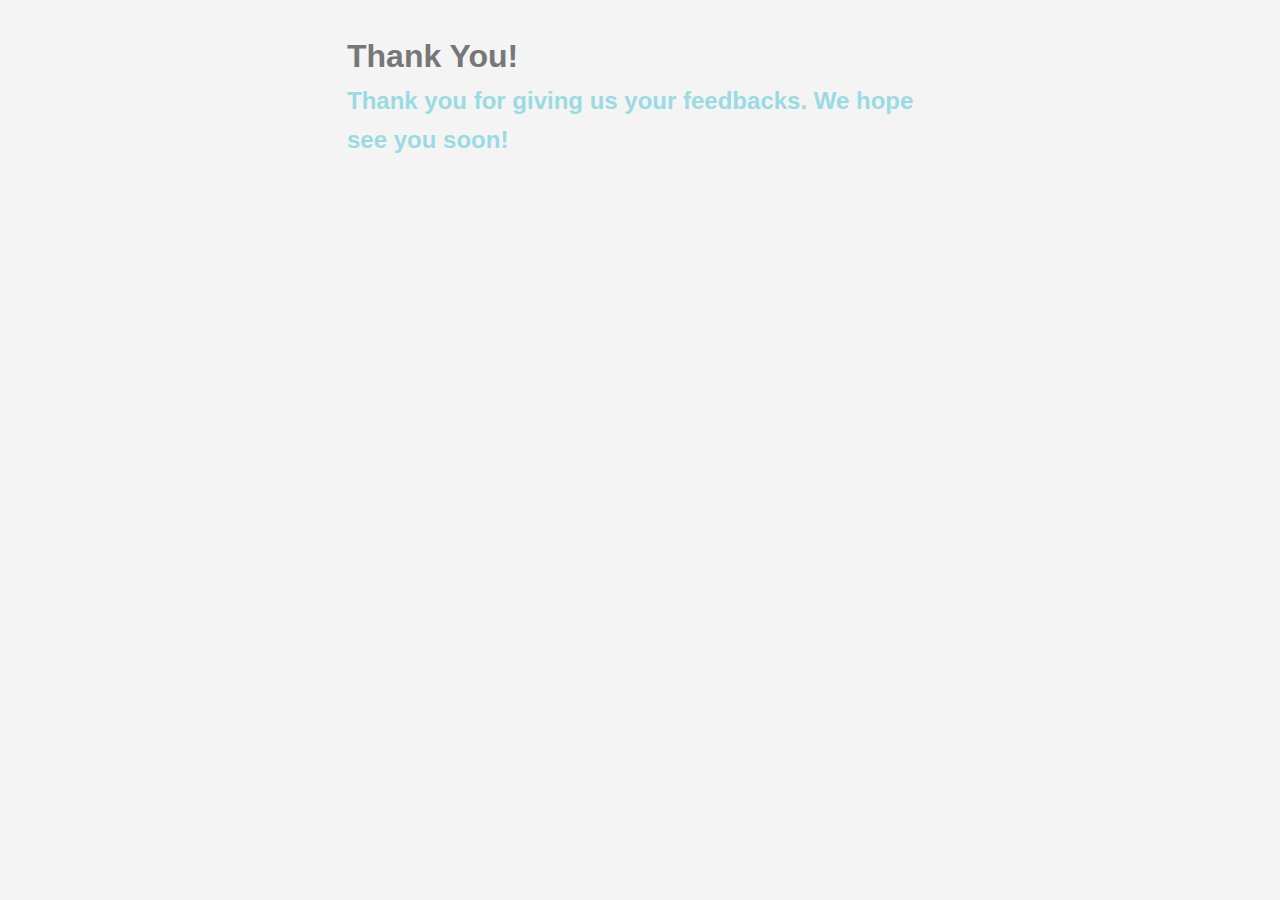
<file: templates/success.html>
<!DOCTYPE html>
<html lang="en">
<head>
    <meta charset="UTF-8">
    <meta name="viewport" content="width=device-width, initial-scale=1.0">
    <link rel="stylesheet" href="../static/css/main.css">
    <title>Appreciate Your Support!</title>
</head>
<body>
    <div class="container">
        <h1>Thank You!</h1>
        <h2>Thank you for giving us your feedbacks. We hope see you soon!</h2>
    </div>
</body>
</html>
</file>
<file: static/css/main.css>
* {
	box-sizing: border-box;
	margin: 0;
	padding: 0;
}

body {
	background: #f4f4f4;
	font-family: Arial, Helvetica, sans-serif;
	color: #9ADBE3;
	line-height: 1.6;
}

.container {
	max-width: 650px;
	margin: 1rem auto;
	overflow: auto;
	padding: 0 2rem;
}

h1 {
	color: #777;
	margin-top: 15px;
}

h3 {
	margin-bottom: 10px;
}

.message {
	text-align: center;
	padding: 5px;
	border: #ccc dotted 2px;
	margin-top: 2rem;
}

.form-group {
	margin: 1rem 0;
}

input[type='text'],
select,
textarea {
	display: block;
	width: 100%;
	padding: 0.4rem;
	font-size: 1.2rem;
	border: 1px solid #ccc;
}

.btn {
	display: block;
	width: 100%;
	background: #333;
	color: #fff;
	padding: 10px 20px;
	border: none;
	cursor: pointer;
	outline: none;
	margin-top: 1rem;
}
</file>
